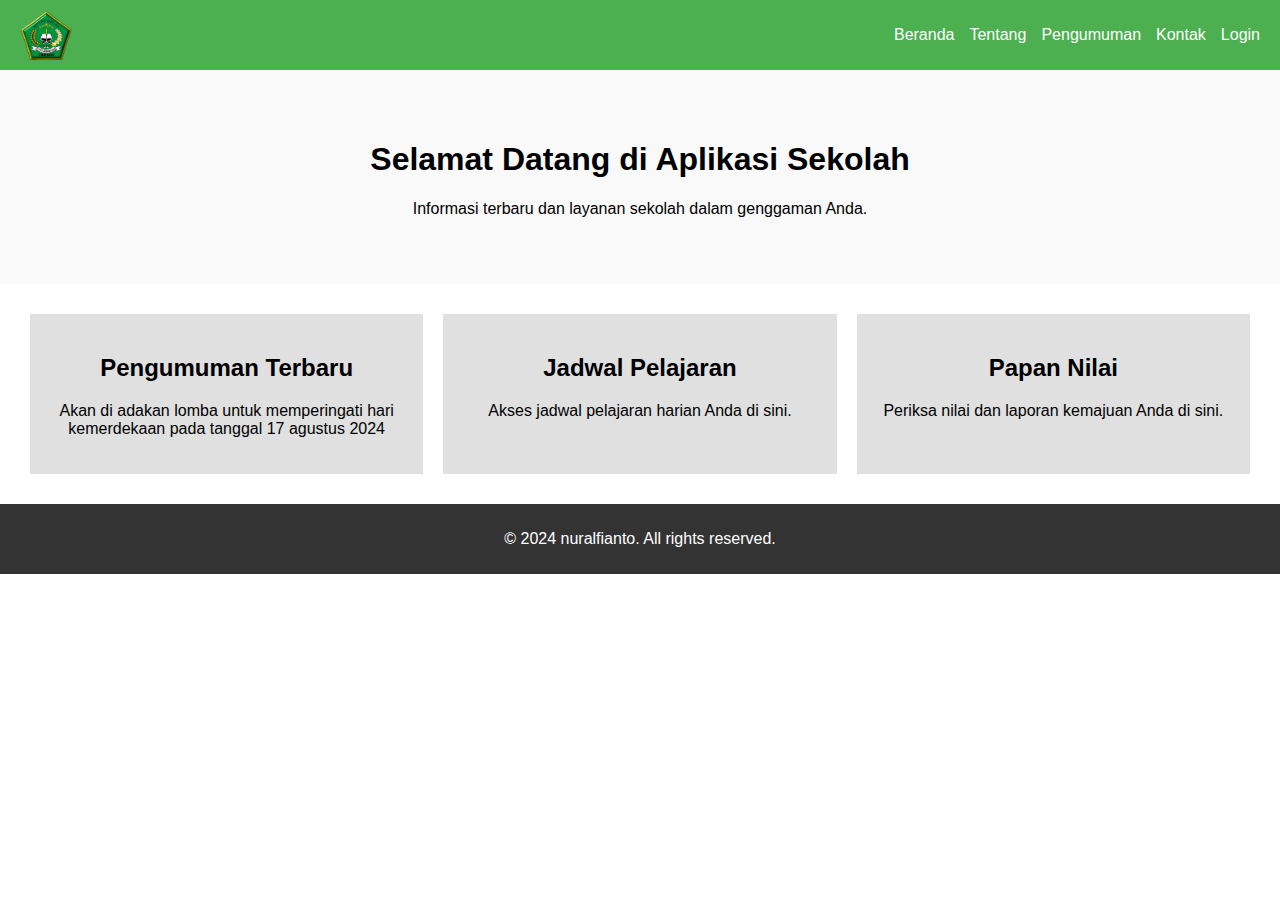
<file: index.html>
<!DOCTYPE html>
<html lang="en">
<head>
  <meta charset="UTF-8">
  <meta name="viewport" content="width=device-width, initial-scale=1.0">
  <title>Aplikasi Sekolah</title>
  <link rel="stylesheet" href="styles_index.css">
</head>
<body>
  <header>
    <img src="MTS1.png" alt="Logo Sekolah" class="logo">
    <nav>
      <ul>
        <li><a href="index.html">Beranda</a></li>
        <li><a href="tentang.html">Tentang</a></li>
        <li><a href="pengumuman.html">Pengumuman</a></li>
        <li><a href="kontak.html">Kontak</a></li>
        <li><a href="apk.html">Login</a></li>
      </ul>
    </nav>
  </header>
  <main>
    <section class="banner">
      <h1>Selamat Datang di Aplikasi Sekolah</h1>
      <p>Informasi terbaru dan layanan sekolah dalam genggaman Anda.</p>
    </section>
    <section class="features">
      <div class="feature">
        <h2>Pengumuman Terbaru</h2>
        <p>Akan di adakan lomba untuk memperingati hari kemerdekaan pada tanggal 17 agustus 2024</p>
      </div>
      <div class="feature">
        <h2>Jadwal Pelajaran</h2>
        <p>Akses jadwal pelajaran harian Anda di sini.</p>
      </div>
      <div class="feature">
        <h2>Papan Nilai</h2>
        <p>Periksa nilai dan laporan kemajuan Anda di sini.</p>
      </div>
    </section>
  </main>
  <footer>
    <p>&copy; 2024 nuralfianto. All rights reserved.</p>
  </footer>
  <script src="scripts.js"></script>
</body>
</html>
</file>
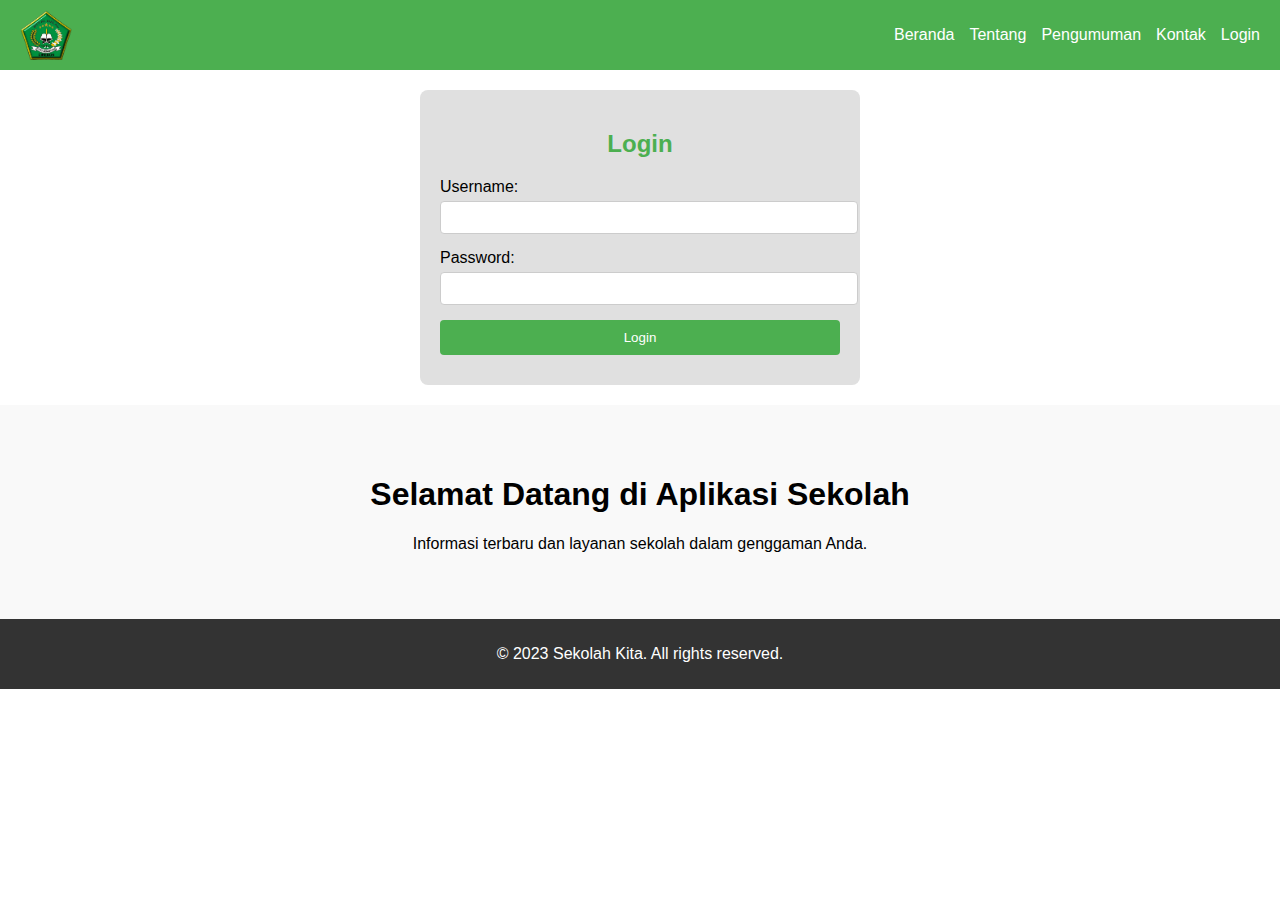
<file: apk.html>
<!DOCTYPE html>
<html lang="en">
<head>
  <meta charset="UTF-8">
  <meta name="viewport" content="width=device-width, initial-scale=1.0">
  <title>Aplikasi Sekolah</title>
  <link rel="stylesheet" href="styles.css">
</head>
<body>
  <header>
    <img src="MTS1.png" alt="Logo Sekolah" class="logo">
    <nav>
      <ul>
        <li><a href="index.html">Beranda</a></li>
        <li><a href="tentang.html">Tentang</a></li>
        <li><a href="pengumuman.html">Pengumuman</a></li>
        <li><a href="kontak.html">Kontak</a></li>
        <li><a href="apk.html">Login</a></li>
      </ul>
    </nav>
  </header>
  <main>
    <section class="login-section">
      <h2>Login</h2>
      <form id="loginForm">
        <label for="username">Username:</label>
        <input type="text" id="username" name="username" required>
        <label for="password">Password:</label>
        <input type="password" id="password" name="password" required>
        <button type="submit">Login</button>
      </form>
      <div id="error-message"></div>
    </section>
     <section class="banner">
      <h1>Selamat Datang di Aplikasi Sekolah</h1>
      <p>Informasi terbaru dan layanan sekolah dalam genggaman Anda.</p>
    </section>
  </main>
  <footer>
    <p>&copy; 2023 Sekolah Kita. All rights reserved.</p>
  </footer>
  <script src="scripts.js"></script>
</body>
</html>
</file>
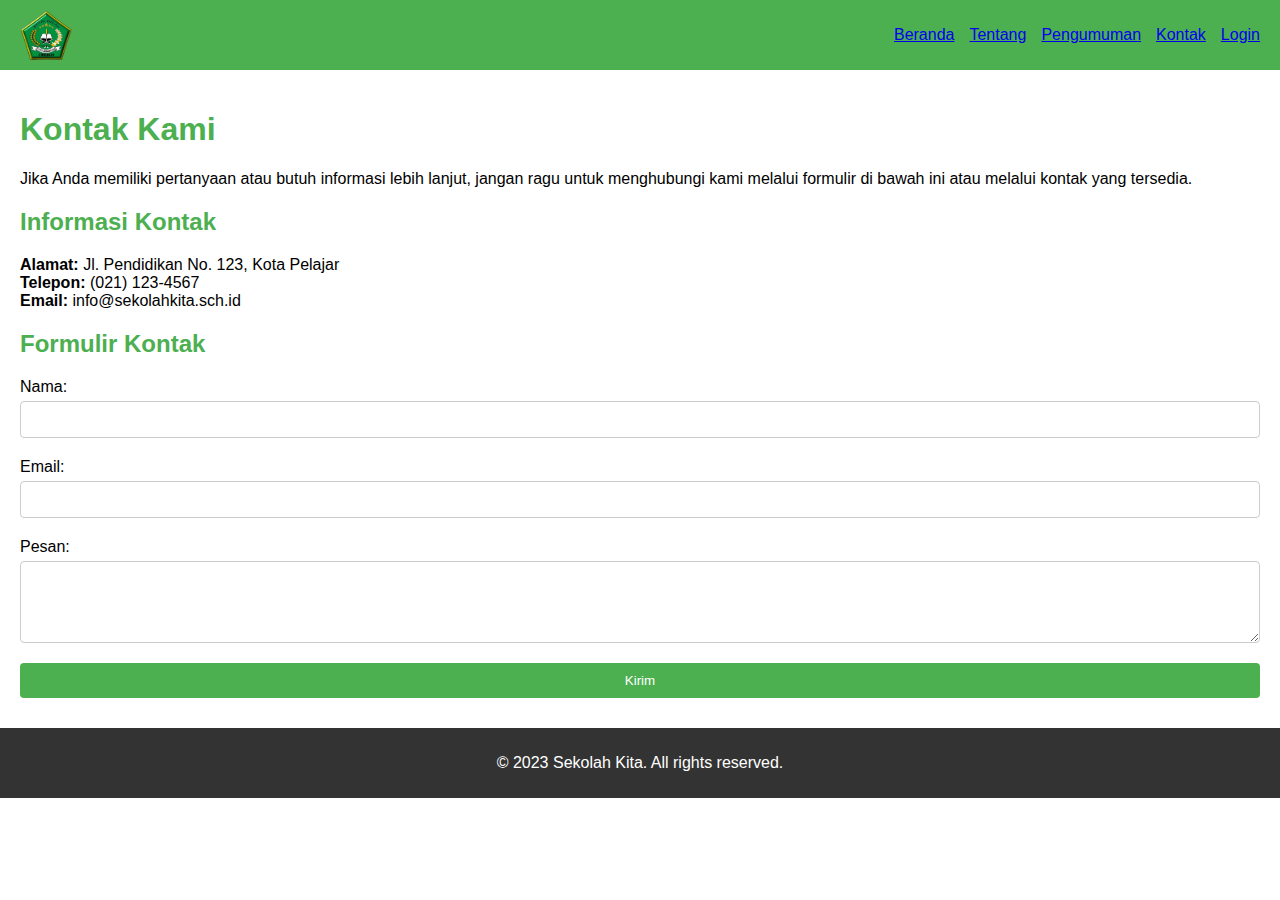
<file: kontak.html>
<!DOCTYPE html>
<html lang="en">
<head>
  <meta charset="UTF-8">
  <meta name="viewport" content="width=device-width, initial-scale=1.0">
  <title>Kontak Sekolah</title>
  <link rel="stylesheet" href="styles_kontak.css">
</head>
<body>
  <header>
    <img src="MTS1.png" alt="Logo Sekolah" class="logo">
    <nav>
       <ul>
        <li><a href="apk.html">Beranda</a></li>
        <li><a href="tentang.html">Tentang</a></li>
        <li><a href="pengumuman.html">Pengumuman</a></li>
        <li><a href="kontak.html">Kontak</a></li>
        <li><a href="apk.html">Login</a></li>
      </ul>
    </nav>
  </header>
  <main>
    <section class="contact">
      <h1>Kontak Kami</h1>
      <p>Jika Anda memiliki pertanyaan atau butuh informasi lebih lanjut, jangan ragu untuk menghubungi kami melalui formulir di bawah ini atau melalui kontak yang tersedia.</p>
      <h2>Informasi Kontak</h2>
      <p>
        <strong>Alamat:</strong> Jl. Pendidikan No. 123, Kota Pelajar<br>
        <strong>Telepon:</strong> (021) 123-4567<br>
        <strong>Email:</strong> info@sekolahkita.sch.id
      </p>
      <h2>Formulir Kontak</h2>
      <form id="contactForm">
        <label for="name">Nama:</label>
        <input type="text" id="name" name="name" required>
        <label for="email">Email:</label>
        <input type="email" id="email" name="email" required>
        <label for="message">Pesan:</label>
        <textarea id="message" name="message" rows="4" required></textarea>
        <button type="submit">Kirim</button>
      </form>
      <div id="form-message"></div>
    </section>
  </main>
  <footer>
    <p>&copy; 2023 Sekolah Kita. All rights reserved.</p>
  </footer>
  <script src="script_kontak.js"></script>
</body>
</html>
</file>
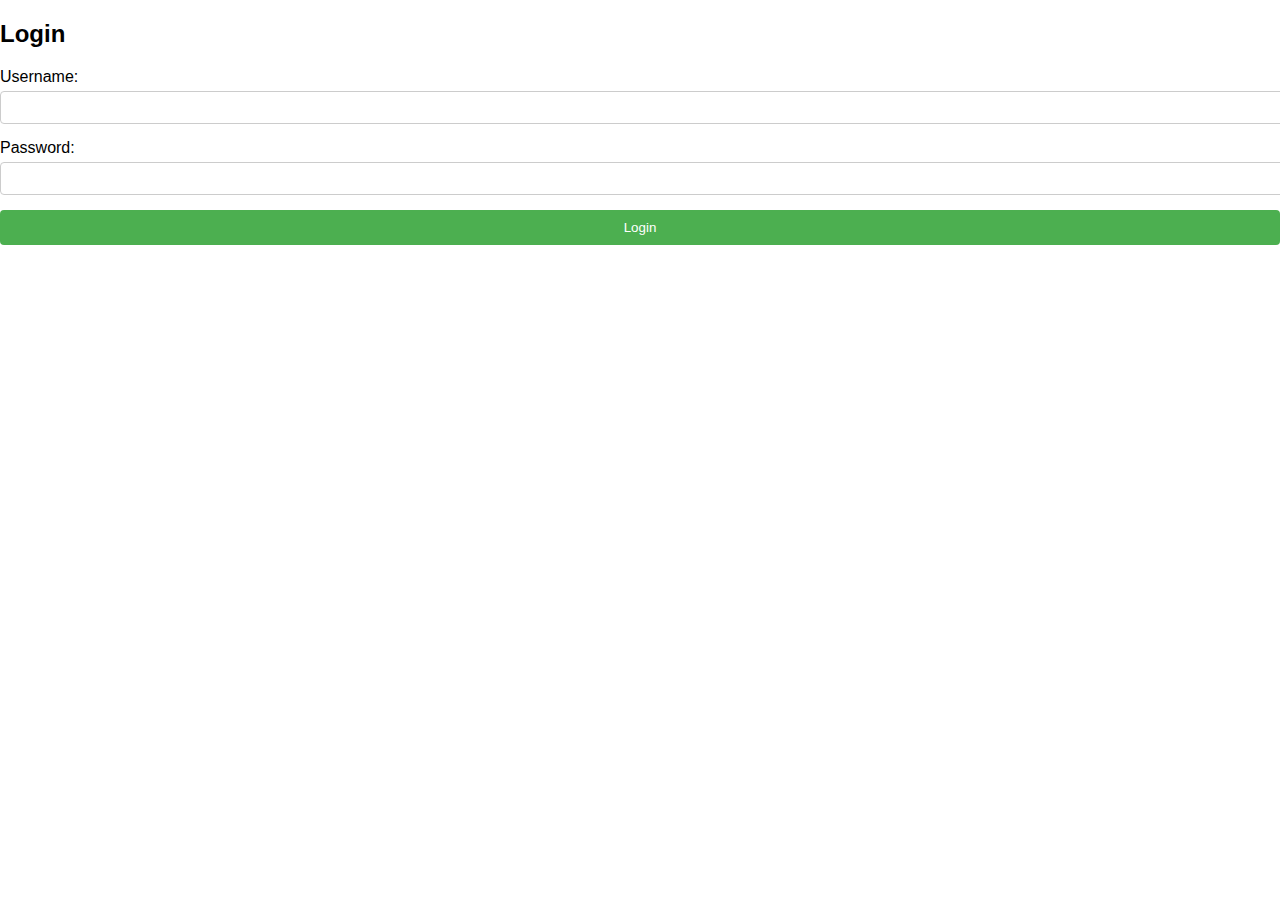
<file: login.html>
<!DOCTYPE html>
<html lang="en">
<head>
  <meta charset="UTF-8">
  <meta name="viewport" content="width=device-width, initial-scale=1.0">
  <title>Login Aplikasi Sekolah</title>
  <link rel="stylesheet" href="styles.css">
</head>
<body>
  <div class="login-container">
    <h2>Login</h2>
    <form id="loginForm">
      <label for="username">Username:</label>
      <input type="text" id="username" name="username" required>
      <label for="password">Password:</label>
      <input type="password" id="password" name="password" required>
      <button type="submit">Login</button>
    </form>
    <div id="error-message"></div>
  </div>
  <script src="scripts.js"></script>
</body>
</html>
</file>
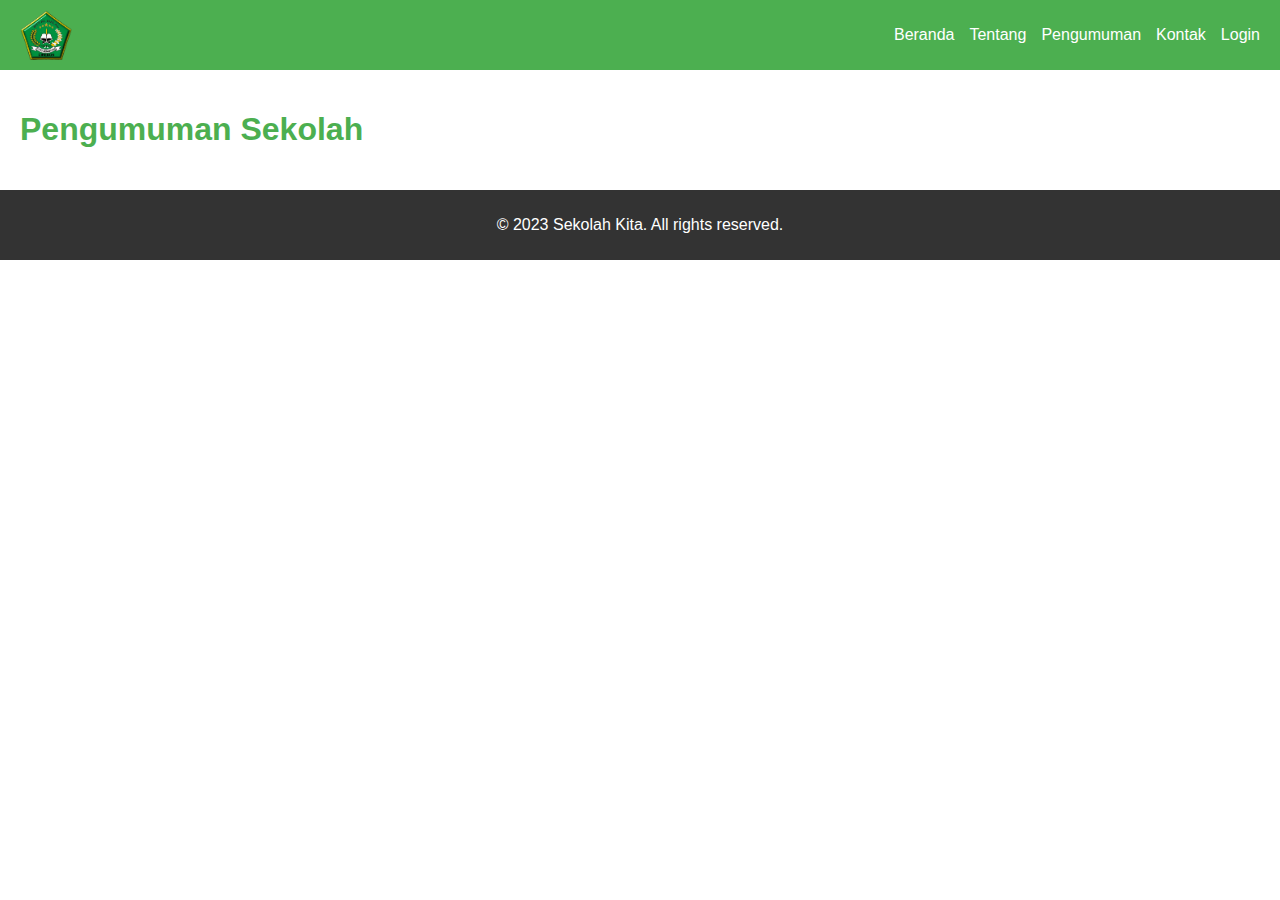
<file: pengumuman.html>
<!DOCTYPE html>
<html lang="en">
<head>
  <meta charset="UTF-8">
  <meta name="viewport" content="width=device-width, initial-scale=1.0">
  <title>Pengumuman Sekolah</title>
  <link rel="stylesheet" href="styles_pengumuman.css">
</head>
<body>
  <header>
    <img src="MTS1.png" alt="Logo Sekolah" class="logo">
    <nav>
      <ul>
        <li><a href="index.html">Beranda</a></li>
        <li><a href="tentang.html">Tentang</a></li>
        <li><a href="pengumuman.html">Pengumuman</a></li>
        <li><a href="kontak.html">Kontak</a></li>
        <li><a href="#">Login</a></li>
      </ul>
    </nav>
  </header>
  <main>
    <section class="announcements">
      <h1>Pengumuman Sekolah</h1>
      <div id="announcements-list">
        <!-- Pengumuman akan dimuat di sini -->
      </div>
    </section>
  </main>
  <footer>
    <p>&copy; 2023 Sekolah Kita. All rights reserved.</p>
  </footer>
  <script src="scripts.js"></script>
</body>
</html>
</file>
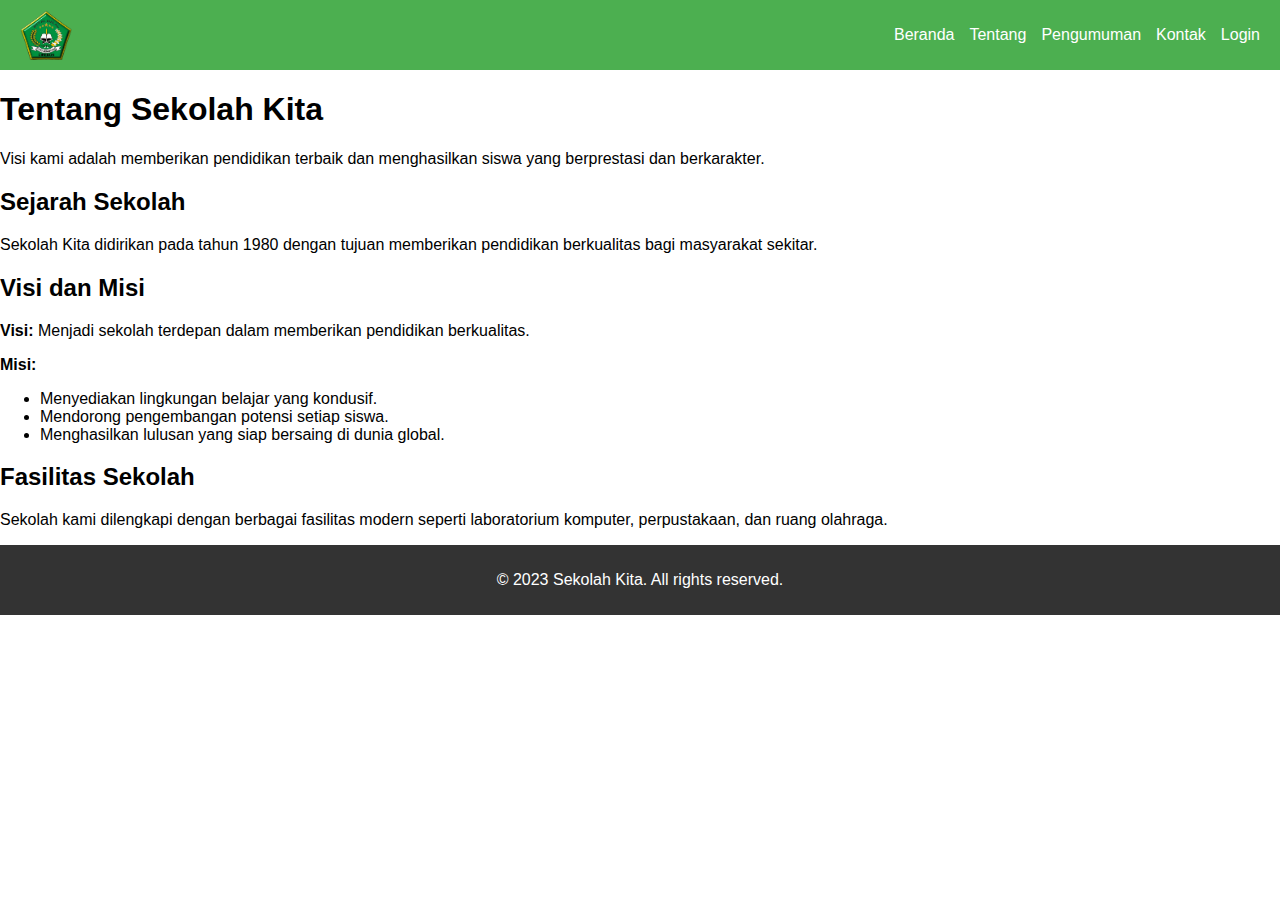
<file: tentang.html>
<!DOCTYPE html>
<html lang="en">
<head>
  <meta charset="UTF-8">
  <meta name="viewport" content="width=device-width, initial-scale=1.0">
  <title>Tentang Sekolah</title>
  <link rel="stylesheet" href="styles.css">
</head>
<body>
  <header>
    <img src="MTS1.png" alt="Logo Sekolah" class="logo">
    <nav>
     <ul>
        <li><a href="apk.html">Beranda</a></li>
        <li><a href="tentang.html">Tentang</a></li>
        <li><a href="#">Pengumuman</a></li>
        <li><a href="kontak.html">Kontak</a></li>
        <li><a href="login.html">Login</a></li>
      </ul>
    </nav>
  </header>
  <main>
    <section class="about">
      <h1>Tentang Sekolah Kita</h1>
      <p>Visi kami adalah memberikan pendidikan terbaik dan menghasilkan siswa yang berprestasi dan berkarakter.</p>
      <h2>Sejarah Sekolah</h2>
      <p>Sekolah Kita didirikan pada tahun 1980 dengan tujuan memberikan pendidikan berkualitas bagi masyarakat sekitar.</p>
      <h2>Visi dan Misi</h2>
      <p>
        <strong>Visi:</strong> Menjadi sekolah terdepan dalam memberikan pendidikan berkualitas.
      </p>
      <p>
        <strong>Misi:</strong>
        <ul>
          <li>Menyediakan lingkungan belajar yang kondusif.</li>
          <li>Mendorong pengembangan potensi setiap siswa.</li>
          <li>Menghasilkan lulusan yang siap bersaing di dunia global.</li>
        </ul>
      </p>
      <h2>Fasilitas Sekolah</h2>
      <p>Sekolah kami dilengkapi dengan berbagai fasilitas modern seperti laboratorium komputer, perpustakaan, dan ruang olahraga.</p>
    </section>
  </main>
  <footer>
    <p>&copy; 2023 Sekolah Kita. All rights reserved.</p>
  </footer>
</body>
</html>
</file>
<file: styles_index.css>
body {
  font-family: Arial, sans-serif;
  margin: 0;
  padding: 0;
  box-sizing: border-box;
}

header {
  display: flex;
  justify-content: space-between;
  align-items: center;
  background-color: #4CAF50;
  padding: 10px 20px;
  color: white;
}

.logo {
  height: 50px;
}

nav ul {
  list-style-type: none;
  margin: 0;
  padding: 0;
  display: flex;
  gap: 15px;
}

nav a {
  color: white;
  text-decoration: none;
}

.banner {
  background-color: #f9f9f9;
  padding: 50px 20px;
  text-align: center;
}

.features {
  display: flex;
  justify-content: space-around;
  padding: 20px;
}

.feature {
  flex: 1;
  padding: 20px;
  margin: 10px;
  background-color: #e0e0e0;
  text-align: center;
}

footer {
  background-color: #333;
  color: white;
  text-align: center;
  padding: 10px;
}
</file>
<file: styles.css>
/* Tambahkan ke file styles.css yang sudah ada sebelumnya */

body {
  font-family: Arial, sans-serif;
  margin: 0;
  padding: 0;
  box-sizing: border-box;
}

header {
  display: flex;
  justify-content: space-between;
  align-items: center;
  background-color: #4CAF50;
  padding: 10px 20px;
  color: white;
}

.logo {
  height: 50px;
}

nav ul {
  list-style-type: none;
  margin: 0;
  padding: 0;
  display: flex;
  gap: 15px;
}

nav a {
  color: white;
  text-decoration: none;
}

.banner {
  background-color: #f9f9f9;
  padding: 50px 20px;
  text-align: center;
}

.login-section {
  padding: 20px;
  background-color: #e0e0e0;
  text-align: center;
  margin: 20px auto;
  max-width: 400px;
  border-radius: 8px;
}

.login-section h2 {
  color: #4CAF50;
}

form {
  display: flex;
  flex-direction: column;
}

label {
  margin-bottom: 5px;
  text-align: left;
}

input {
  width: 100%;
  padding: 8px;
  margin-bottom: 15px;
  border: 1px solid #ccc;
  border-radius: 4px;
}

button {
  width: 100%;
  padding: 10px;
  background-color: #4CAF50;
  color: white;
  border: none;
  border-radius: 4px;
  cursor: pointer;
}

button:hover {
  background-color: #45a049;
}

#error-message {
  color: red;
  margin-top: 10px;
}

.features {
  display: flex;
  justify-content: space-around;
  padding: 20px;
}

.feature {
  flex: 1;
  padding: 20px;
  margin: 10px;
  background-color: #e0e0e0;
  text-align: center;
}

footer {
  background-color: #333;
  color: white;
  text-align: center;
  padding: 10px;
}
</file>
<file: styles_kontak.css>
/* Tambahkan ke file styles.css yang sudah ada sebelumnya */
body {
  font-family: Arial, sans-serif;
  margin: 0;
  padding: 0;
  box-sizing: border-box;
}

header {
  display: flex;
  justify-content: space-between;
  align-items: center;
  background-color: #4CAF50;
  padding: 10px 20px;
  color: white;
}

.logo {
  height: 50px;
}
nav ul {
  list-style-type: none;
  margin: 0;
  padding: 0;
  display: flex;
  gap: 15px;
}
.contact {
  padding: 20px;
}

.contact h1, .contact h2 {
  color: #4CAF50;
}

.contact p {
  margin-bottom: 20px;
}

form {
  display: flex;
  flex-direction: column;
}

label {
  margin-bottom: 5px;
}

input, textarea {
  padding: 10px;
  margin-bottom: 20px;
  border: 1px solid #ccc;
  border-radius: 4px;
  width: 100%;
  box-sizing: border-box;
}

button {
  padding: 10px;
  background-color: #4CAF50;
  color: white;
  border: none;
  border-radius: 4px;
  cursor: pointer;
}

button:hover {
  background-color: #45a049;
}

#form-message {
  color: red;
  margin-top: 10px;
}
footer {
  background-color: #333;
  color: white;
  text-align: center;
  padding: 10px;
}
</file>
<file: styles_pengumuman.css>
/* Tambahkan ke file styles.css yang sudah ada sebelumnya */

body {
  font-family: Arial, sans-serif;
  margin: 0;
  padding: 0;
  box-sizing: border-box;
}

header {
  display: flex;
  justify-content: space-between;
  align-items: center;
  background-color: #4CAF50;
  padding: 10px 20px;
  color: white;
}

.logo {
  height: 50px;
}

nav ul {
  list-style-type: none;
  margin: 0;
  padding: 0;
  display: flex;
  gap: 15px;
}

nav a {
  color: white;
  text-decoration: none;
}

.announcements {
  padding: 20px;
}

.announcements h1 {
  color: #4CAF50;
}

#announcements-list {
  margin-top: 20px;
}

.announcement-item {
  padding: 15px;
  border-bottom: 1px solid #ccc;
}

.announcement-item h2 {
  margin: 0;
  color: #333;
}

.announcement-item p {
  margin: 5px 0 0 0;
  color: #666;
}

footer {
  background-color: #333;
  color: white;
  text-align: center;
  padding: 10px;
}
</file>
